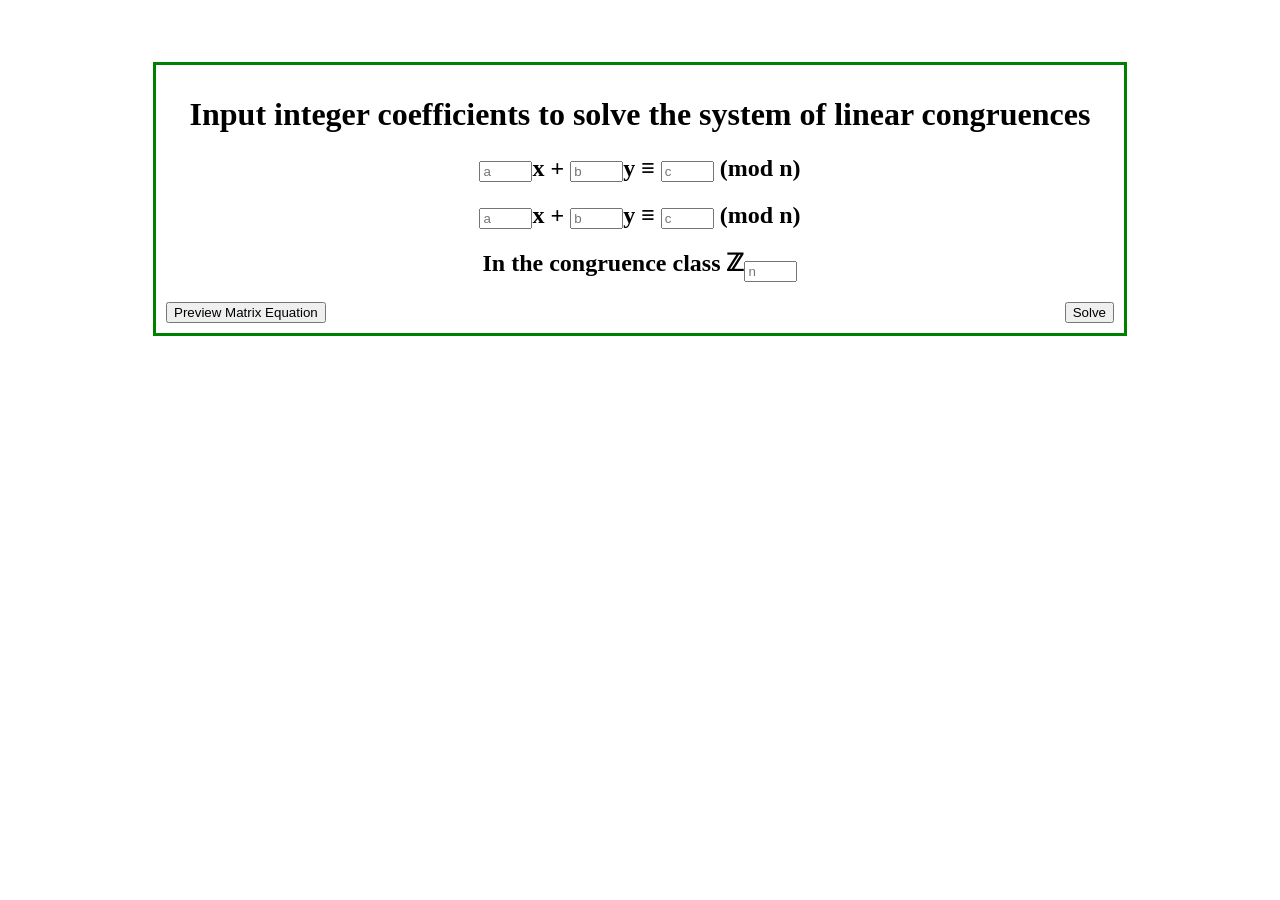
<file: syscong/index.html>
<!DOCTYPE html>
<html lang="en">
    <head>
        <meta charset="UTF-8">
        <title>System of Linear Congruences</title>
    </head>
    <body>
        <br><br><br><div class="center">
            <h1>Input integer coefficients to solve the system of linear congruences</h1>
            <h2><input placeholder="a" type="number" id="a1">x + <input placeholder="b" type="number" id="b1">y ≡ <input placeholder="c" type="number" id="c1"> (mod n)</h2>
            <h2><input placeholder="a" type="number" id="a2">x + <input placeholder="b" type="number" id="b2">y ≡ <input placeholder="c" type="number" id="c2"> (mod n)</h2>
            <h2>In the congruence class ℤ<sub><input placeholder="n" type="number" id="n" min="1"></sub></h2>
            <button id="preview">Preview Matrix Equation</button><button id="solve" style="float: right">Solve</button>
            <div class="hidden" id="matx">
                <h2>
                    <table>
                    <tr>
                        <td class="inner-mat" id="t_a1">⌈a1</td>
                        <td id="t_b1">b1⌉</td>
                        <td id="t_x">⌈x⌉</td>
                        <td class="inner-mat" >_ </td>
                        <td id="t_c1">⌈c1⌉</td>
                    </tr>
                    <tr>
                        <td class="inner-mat" id="t_a2">⌊a2</td>
                        <td id="t_b2">b2⌋</td>
                        <td id="t_y">⌊y⌋</td>
                        <td class="inner-mat" >̅</td>
                        <td id="t_c2">⌊c2⌋</td>
                    </tr>
                </table>
                </h2>
            </div>
            <div id="result" class="hidden">
                <h1>Results in ℤ<sub id="sub_n"></sub></h1>
                <h2>
                    <table>
                        <tr>
                            <th>A = </th>
                            <td>
                                <table>
                                    <tr>
                                        <td class="inner-mat" id="t2_a1">⌈a1</td>
                                        <td id="t2_b1">b1⌉</td>
                                    </tr>
                                    <tr>
                                        <td class="inner-mat" id="t2_a2">⌊a2</td>
                                        <td id="t2_b2">b2⌋</td>
                                    </tr>
                                </table>
                            </td>
                        </tr>
                        <tr>
                            <th>det(A) = </th>
                            <td id="det">c</td>
                        </tr>
                        <tr>
                            <th>det(A)<sup>-1</sup> = </th>
                            <td id="det_i">c</td>
                        </tr>
                        <tr>
                            <th>A<sup>-1</sup> = </th>
                            <td><table>
                                <tr>
                                    <td class="inner-mat" id="t3_a1">⌈a1</td>
                                    <td id="t3_b1">b1⌉</td>
                                </tr>
                                <tr>
                                    <td class="inner-mat" id="t3_a2">⌊a2</td>
                                    <td id="t3_b2">b2⌋</td>
                                </tr>
                            </table></td>
                        </tr>
                        <tr>
                            <th>Solution = </th>
                            <td><table>
                                <tr>
                                    <td class="inner-mat" id="t4_s1">⌈s1⌉</td>
                                </tr>
                                <tr>
                                    <td class="inner-mat" id="t4_s2">⌊s2⌋</td>
                                </tr>
                            </table></td>
                        </tr>
                    </table>
                </h2>
            </div>
        </div><br><br><br>
    </body>
</html>
<style>
    input {
        width: 45px;
    }
    h1, h2 {
        text-align: center;
    }
    .hidden {
        display: none;
        margin: auto;
    }
    table th, table td{
        text-align: center;
    }
    .inner-mat {
        padding: 0 15px;
    }
    .center {
        margin: auto;
        width: 75%;
        border: 3px solid green;
        padding: 10px;
    }
</style>
<script>
    var $ = function(id) { return document.getElementById(id); };

    window.onload = function() {
        $("preview").onclick = preview;
        $("solve").onclick = solve;

        function preview() {
            var a1 = document.getElementById("a1").value;
            var b1 = document.getElementById("b1").value;
            var c1 = document.getElementById("c1").value;
            var a2 = document.getElementById("a2").value;
            var b2 = document.getElementById("b2").value;
            var c2 = document.getElementById("c2").value;
            var n = document.getElementById("n").value;

            document.getElementById("matx").style.display = "block";
            document.getElementById("t_a1").innerHTML = "⌈" + a1 + " (mod " + n + ")";
            document.getElementById("t_b1").innerHTML = b1 + " (mod " + n + ")⌉" ;
            document.getElementById("t_c1").innerHTML = "⌈" + c1 + " (mod " + n + ")⌉" ;
            document.getElementById("t_a2").innerHTML = "⌊" + a2 + " (mod " + n + ")";
            document.getElementById("t_b2").innerHTML = b2 + " (mod " + n + ")⌋" ;
            document.getElementById("t_c2").innerHTML = "⌊" + c2 + " (mod " + n + ")⌋" ;
        }

        function solve() {
            var mod = function (x, y) {
                var r = x % y;
                return Math.floor(r >= 0 ? r : r + y);
            };

            var a1 = document.getElementById("a1").value;
            var b1 = document.getElementById("b1").value;
            var c1 = document.getElementById("c1").value;
            var a2 = document.getElementById("a2").value;
            var b2 = document.getElementById("b2").value;
            var c2 = document.getElementById("c2").value;
            var n = parseInt(document.getElementById("n").value);

            var det = mod(((a1 * b2) - (b1 * a2)), n);
            var det_i = 0;
            var swap = [b2,-1 * b1, -1 * a2, a1];
            var rem = [0,0,0,0]
            var inv = [0,0,0,0];
            var res = [0,0];

            // find coefficients in Zn
            for (i=0;i<inv.length;i++)
            {
                rem[i] = mod(swap[i],n);
            }
            // find inverse of determinant in Zn
            for (i=1; i<n; i++)
            {
                if ((det * i) % n === 1) {det_i = i;}
            }
            // if the determinant is nonzero i.e., an invertible matrix
            if (det_i !== 0)
            {
                // find inverse matrix
                for (i=0;i<inv.length;i++)
                {
                    inv[i] = mod((det_i * rem[i]),n);
                }
                // dot product
                res = [mod(((inv[0] * c1) + (inv[1] * c2)), n), mod(((inv[2] * c1) + (inv[3] * c2)), n)];

                // update DOM
                document.getElementById("sub_n").innerHTML = n;
                document.getElementById("t2_a1").innerHTML = "⌈" + a1;
                document.getElementById("t2_b1").innerHTML = b1 + "⌉";
                document.getElementById("t2_a2").innerHTML = "⌊" + a2;
                document.getElementById("t2_b2").innerHTML = b2 + "⌋";
                document.getElementById("det").innerHTML = det.toString();
                document.getElementById("det_i").innerHTML = det_i;
                document.getElementById("t3_a1").innerHTML = "⌈" + inv[0].toString();
                document.getElementById("t3_b1").innerHTML = inv[1].toString() + "⌉";
                document.getElementById("t3_b1").style.display = "block";
                document.getElementById("t3_a2").innerHTML = "⌊" + inv[2].toString();
                document.getElementById("t3_a2").style.display = "block";
                document.getElementById("t3_b2").innerHTML = inv[3].toString() + "⌋";
                document.getElementById("t3_b2").style.visibility = "visible";
                document.getElementById("t4_s1").innerHTML = "⌈" + res[0] + "⌉";
                document.getElementById("t4_s2").innerHTML = "⌊" + res[1] + "⌋";
                document.getElementById("t4_s2").style.display = "block";
                document.getElementById("result").style.display = "block";
            }
            else
            {
                // update DOM
                document.getElementById("sub_n").innerHTML = n;
                document.getElementById("t2_a1").innerHTML = "⌈" + a1;
                document.getElementById("t2_b1").innerHTML = b1 + "⌉";
                document.getElementById("t2_a2").innerHTML = "⌊" + a2;
                document.getElementById("t2_b2").innerHTML = b2 + "⌋";
                document.getElementById("det").innerHTML = det.toString();
                document.getElementById("det_i").innerHTML = det_i;
                document.getElementById("t3_a1").innerHTML = "undefined";
                document.getElementById("t3_b1").style.display = "none";
                document.getElementById("t3_a2").style.display = "none";
                document.getElementById("t3_b2").style.visibility = "hidden";
                document.getElementById("t4_s1").innerHTML = "N/A";
                document.getElementById("t4_s2").style.display = "none";
                document.getElementById("result").style.display = "block";
            }
        }
    }
</script>
</file>
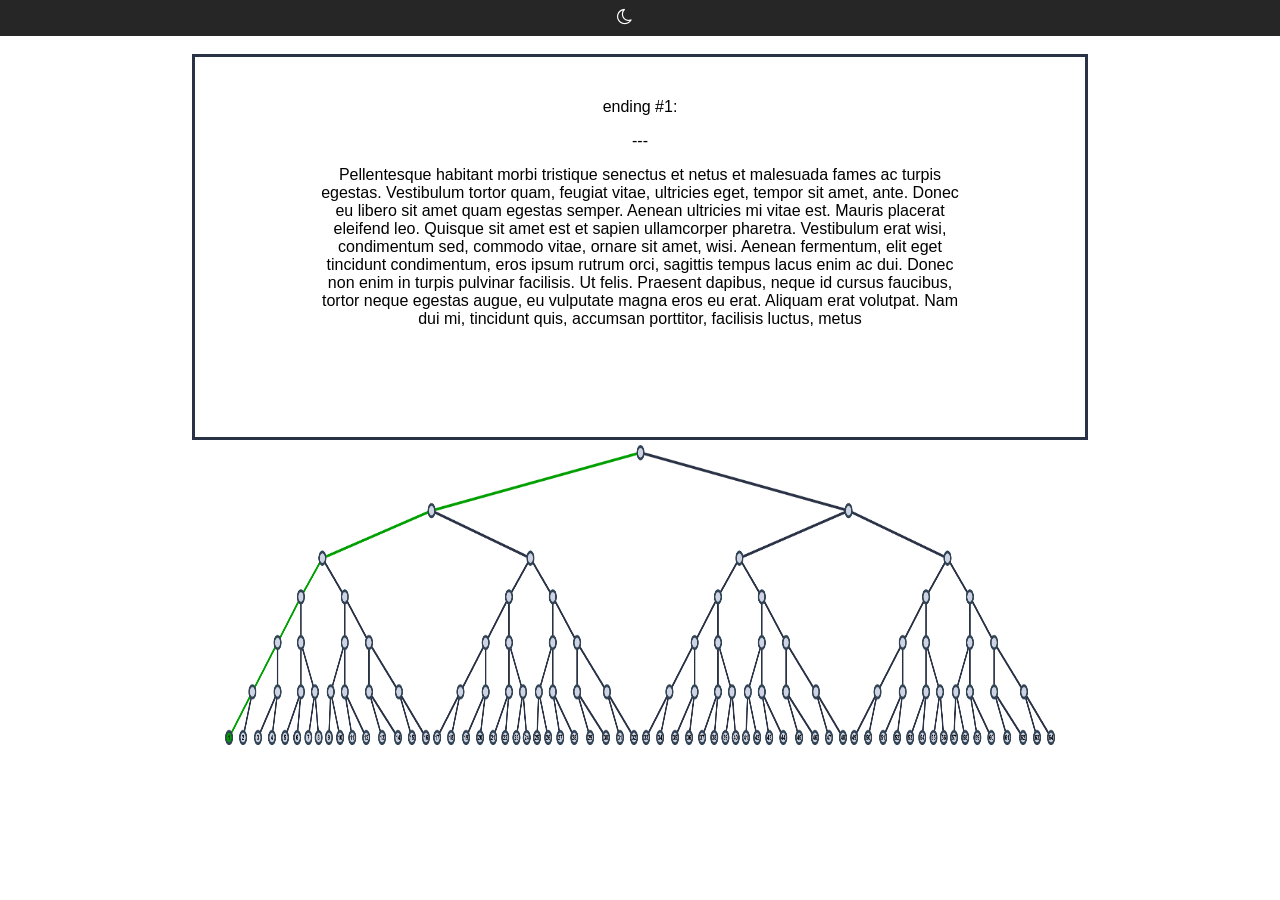
<file: brancher/endings/1.html>
<!DOCTYPE html>
<html lang="en">
<head>
    <meta charset="UTF-8">
    <title>ending #1</title>
    <meta name="viewport" content="width=device-width, initial-scale=0.01">
    <link rel="stylesheet" href="../main.css">
    <script src="pop.js"></script>
    <script src="https://code.jquery.com/jquery-3.1.1.min.js"></script>
    <!--Night Mode Plugin-->
    <link href="https://stackpath.bootstrapcdn.com/font-awesome/4.7.0/css/font-awesome.min.css" rel="stylesheet"/>
    <link rel="stylesheet" href="../jquery-night-mode-master/css/night-mode.css"/>
    <script src="../jquery-night-mode-master/js/jquery.night.mode.js"></script>
</head>
<body>
<!-- navigation -->
<div id="navbar">
    <a>&nbsp;</a>
</div><br>
<div id="frame" class="frame">
    <p id="story">ending #1: </p>
    <p id="decoration">---</p>
    <p id="prompt">Pellentesque habitant morbi tristique senectus et netus et malesuada fames ac turpis egestas. Vestibulum tortor quam, feugiat vitae, ultricies eget, tempor sit amet, ante. Donec eu libero sit amet quam egestas semper. Aenean ultricies mi vitae est. Mauris placerat eleifend leo. Quisque sit amet est et sapien ullamcorper pharetra. Vestibulum erat wisi, condimentum sed, commodo vitae, ornare sit amet, wisi. Aenean fermentum, elit eget tincidunt condimentum, eros ipsum rutrum orci, sagittis tempus lacus enim ac dui. Donec non enim in turpis pulvinar facilisis. Ut felis. Praesent dapibus, neque id cursus faucibus, tortor neque egestas augue, eu vulputate magna eros eu erat. Aliquam erat volutpat. Nam dui mi, tincidunt quis, accumsan porttitor, facilisis luctus, metus</p><br>
</div>
<img id="path" class="path-2" src="../images/paths/l6.png" alt="Traversal Tree">
</body>
</html>
</file>
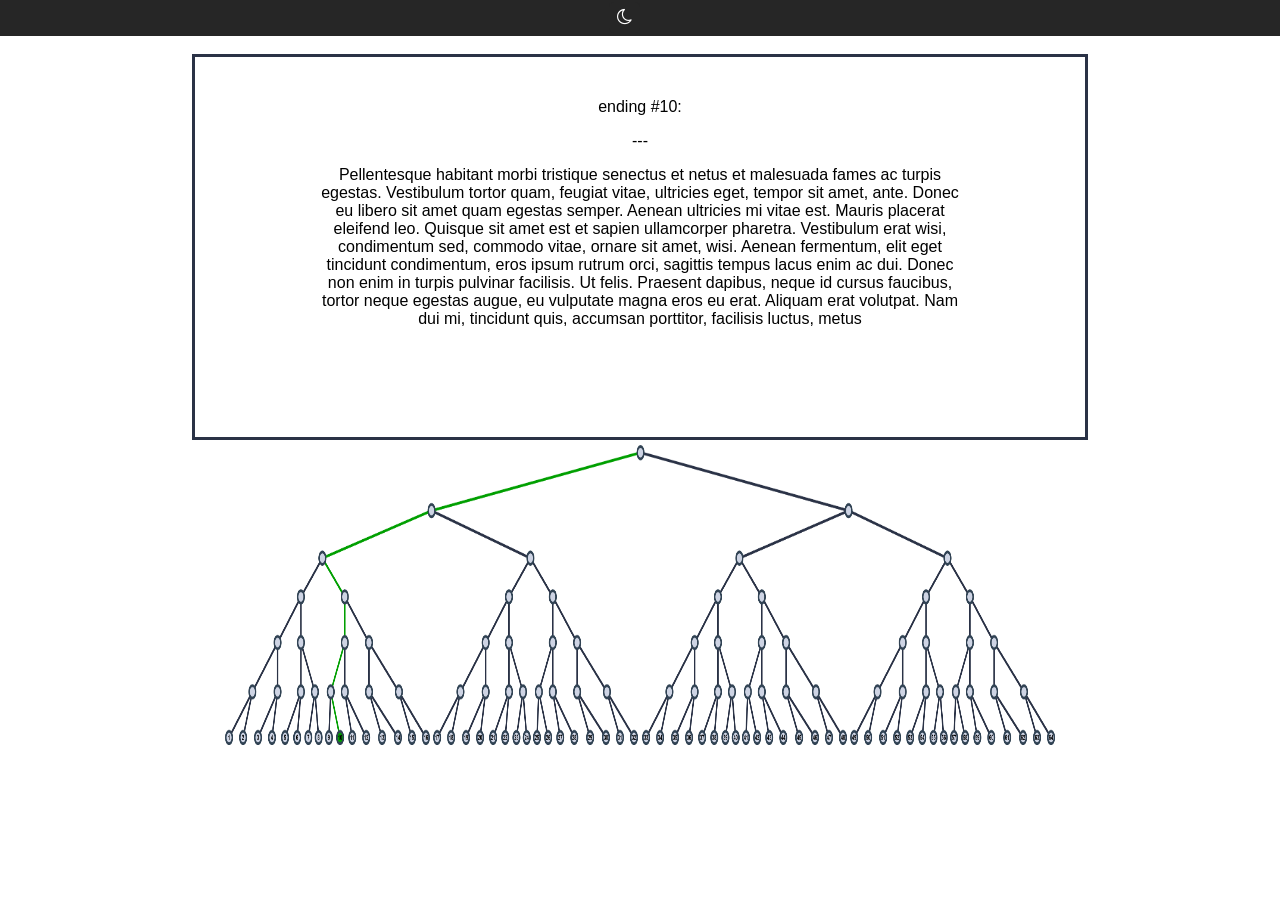
<file: brancher/endings/10.html>
<!DOCTYPE html>
<html lang="en">
<head>
    <meta charset="UTF-8">
    <title>ending #10</title>
    <meta name="viewport" content="width=device-width, initial-scale=0.01">
    <link rel="stylesheet" href="../main.css">
    <script src="pop.js"></script>
    <script src="https://code.jquery.com/jquery-3.1.1.min.js"></script>
    <!--Night Mode Plugin-->
    <link href="https://stackpath.bootstrapcdn.com/font-awesome/4.7.0/css/font-awesome.min.css" rel="stylesheet"/>
    <link rel="stylesheet" href="../jquery-night-mode-master/css/night-mode.css"/>
    <script src="../jquery-night-mode-master/js/jquery.night.mode.js"></script>
</head>
<body>
<!-- navigation -->
<div id="navbar">
    <a>&nbsp;</a>
</div><br>
<div id="frame" class="frame">
    <p id="story">ending #10: </p>
    <p id="decoration">---</p>
    <p id="prompt">Pellentesque habitant morbi tristique senectus et netus et malesuada fames ac turpis egestas. Vestibulum tortor quam, feugiat vitae, ultricies eget, tempor sit amet, ante. Donec eu libero sit amet quam egestas semper. Aenean ultricies mi vitae est. Mauris placerat eleifend leo. Quisque sit amet est et sapien ullamcorper pharetra. Vestibulum erat wisi, condimentum sed, commodo vitae, ornare sit amet, wisi. Aenean fermentum, elit eget tincidunt condimentum, eros ipsum rutrum orci, sagittis tempus lacus enim ac dui. Donec non enim in turpis pulvinar facilisis. Ut felis. Praesent dapibus, neque id cursus faucibus, tortor neque egestas augue, eu vulputate magna eros eu erat. Aliquam erat volutpat. Nam dui mi, tincidunt quis, accumsan porttitor, facilisis luctus, metus</p><br>
</div>
<img id="path" class="path-2" src="../images/paths/l22.png" alt="Traversal Tree">
</body>
</html>
</file>
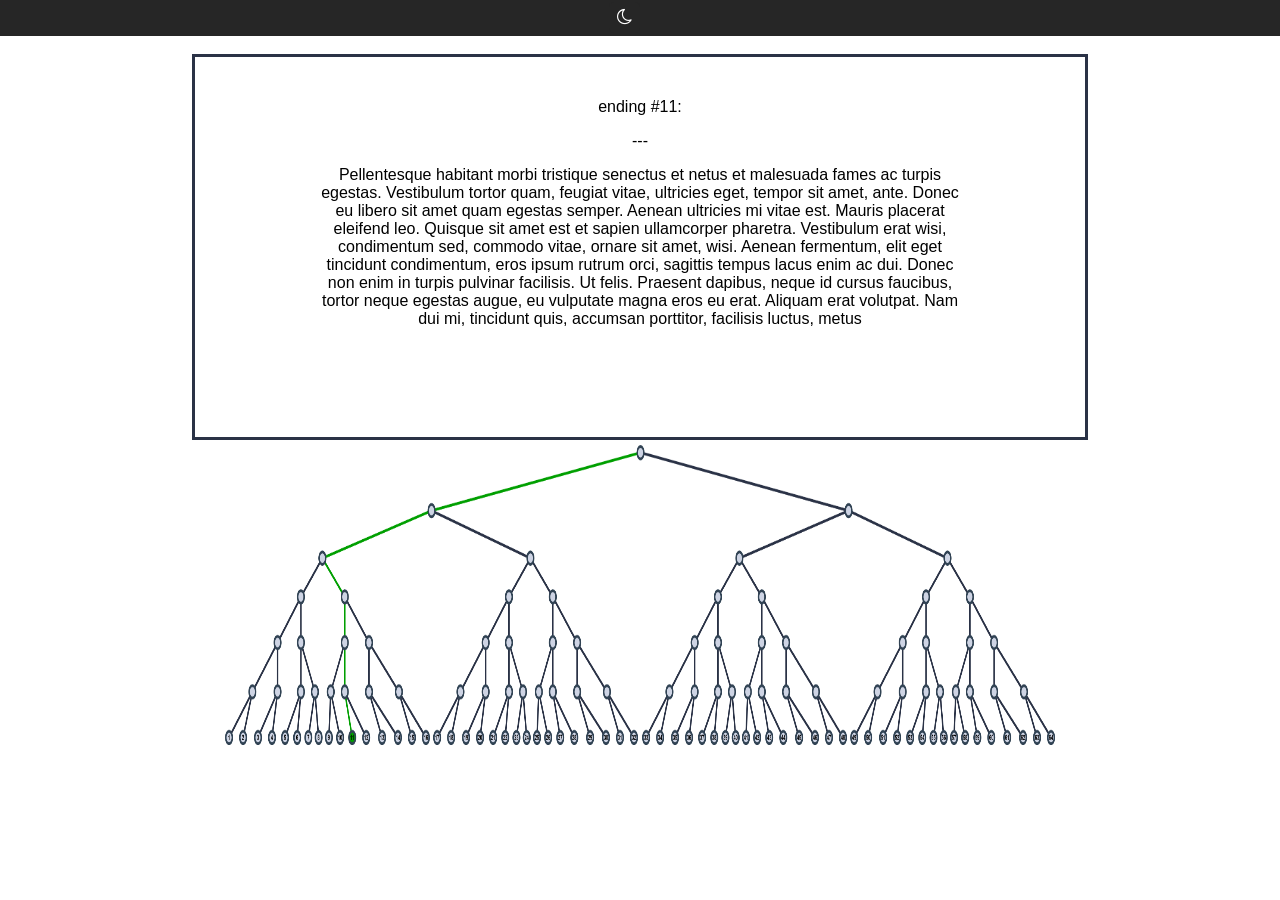
<file: brancher/endings/11.html>
<!DOCTYPE html>
<html lang="en">
<head>
    <meta charset="UTF-8">
    <title>ending #11</title>
    <meta name="viewport" content="width=device-width, initial-scale=0.01">
    <link rel="stylesheet" href="../main.css">
    <script src="pop.js"></script>
    <script src="https://code.jquery.com/jquery-3.1.1.min.js"></script>
    <!--Night Mode Plugin-->
    <link href="https://stackpath.bootstrapcdn.com/font-awesome/4.7.0/css/font-awesome.min.css" rel="stylesheet"/>
    <link rel="stylesheet" href="../jquery-night-mode-master/css/night-mode.css"/>
    <script src="../jquery-night-mode-master/js/jquery.night.mode.js"></script>
</head>
<body>
<!-- navigation -->
<div id="navbar">
    <a>&nbsp;</a>
</div><br>
<div id="frame" class="frame">
    <p id="story">ending #11: </p>
    <p id="decoration">---</p>
    <p id="prompt">Pellentesque habitant morbi tristique senectus et netus et malesuada fames ac turpis egestas. Vestibulum tortor quam, feugiat vitae, ultricies eget, tempor sit amet, ante. Donec eu libero sit amet quam egestas semper. Aenean ultricies mi vitae est. Mauris placerat eleifend leo. Quisque sit amet est et sapien ullamcorper pharetra. Vestibulum erat wisi, condimentum sed, commodo vitae, ornare sit amet, wisi. Aenean fermentum, elit eget tincidunt condimentum, eros ipsum rutrum orci, sagittis tempus lacus enim ac dui. Donec non enim in turpis pulvinar facilisis. Ut felis. Praesent dapibus, neque id cursus faucibus, tortor neque egestas augue, eu vulputate magna eros eu erat. Aliquam erat volutpat. Nam dui mi, tincidunt quis, accumsan porttitor, facilisis luctus, metus</p><br>
</div>
<img id="path" class="path-2" src="../images/paths/l24.png" alt="Traversal Tree">
</body>
</html>
</file>
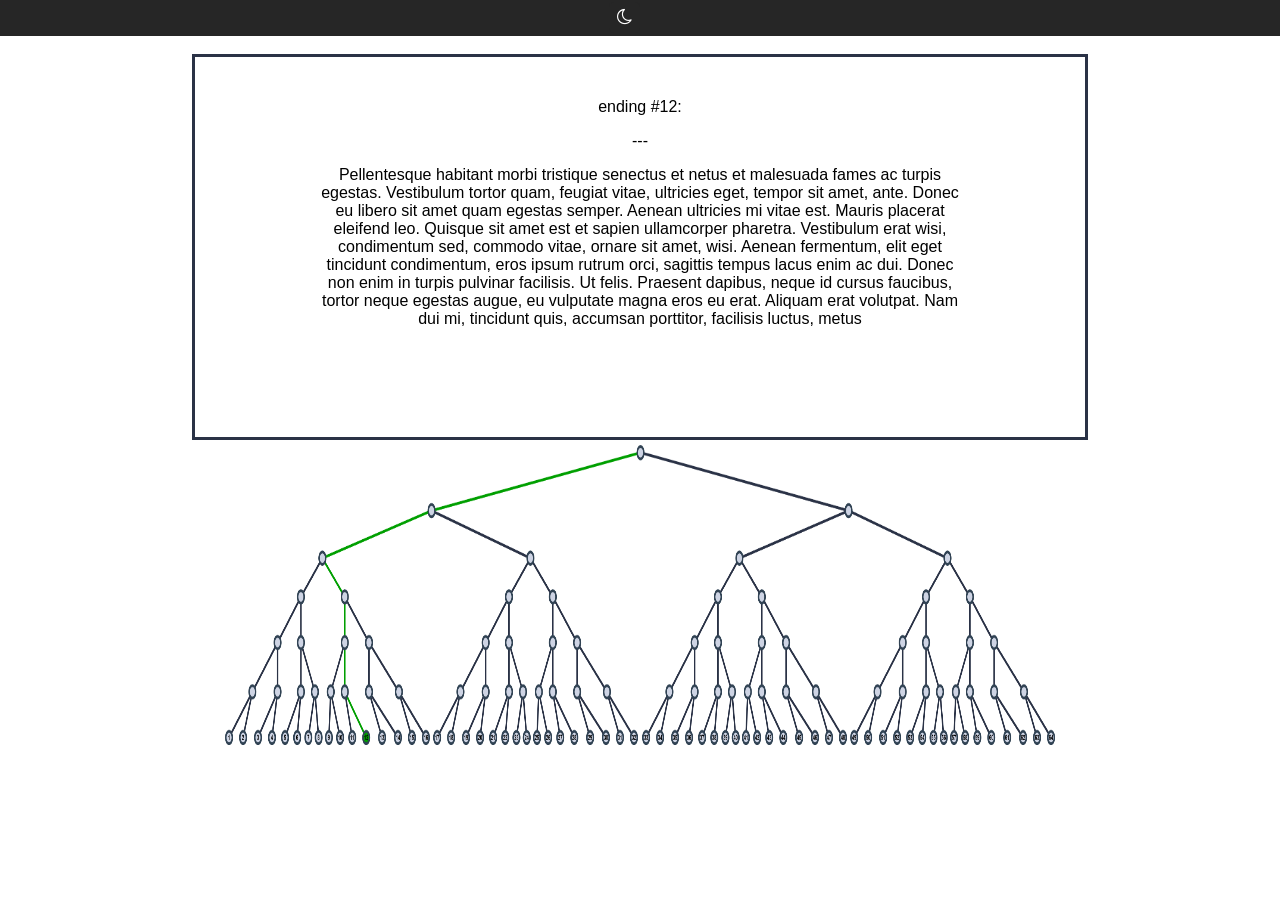
<file: brancher/endings/12.html>
<!DOCTYPE html>
<html lang="en">
<head>
    <meta charset="UTF-8">
    <title>ending #12</title>
    <meta name="viewport" content="width=device-width, initial-scale=0.01">
    <link rel="stylesheet" href="../main.css">
    <script src="pop.js"></script>
    <script src="https://code.jquery.com/jquery-3.1.1.min.js"></script>
    <!--Night Mode Plugin-->
    <link href="https://stackpath.bootstrapcdn.com/font-awesome/4.7.0/css/font-awesome.min.css" rel="stylesheet"/>
    <link rel="stylesheet" href="../jquery-night-mode-master/css/night-mode.css"/>
    <script src="../jquery-night-mode-master/js/jquery.night.mode.js"></script>
</head>
<body>
<!-- navigation -->
<div id="navbar">
    <a>&nbsp;</a>
</div><br>
<div id="frame" class="frame">
    <p id="story">ending #12: </p>
    <p id="decoration">---</p>
    <p id="prompt">Pellentesque habitant morbi tristique senectus et netus et malesuada fames ac turpis egestas. Vestibulum tortor quam, feugiat vitae, ultricies eget, tempor sit amet, ante. Donec eu libero sit amet quam egestas semper. Aenean ultricies mi vitae est. Mauris placerat eleifend leo. Quisque sit amet est et sapien ullamcorper pharetra. Vestibulum erat wisi, condimentum sed, commodo vitae, ornare sit amet, wisi. Aenean fermentum, elit eget tincidunt condimentum, eros ipsum rutrum orci, sagittis tempus lacus enim ac dui. Donec non enim in turpis pulvinar facilisis. Ut felis. Praesent dapibus, neque id cursus faucibus, tortor neque egestas augue, eu vulputate magna eros eu erat. Aliquam erat volutpat. Nam dui mi, tincidunt quis, accumsan porttitor, facilisis luctus, metus</p><br>
</div>
<img id="path" class="path-2" src="../images/paths/l25.png" alt="Traversal Tree">
</body>
</html>
</file>
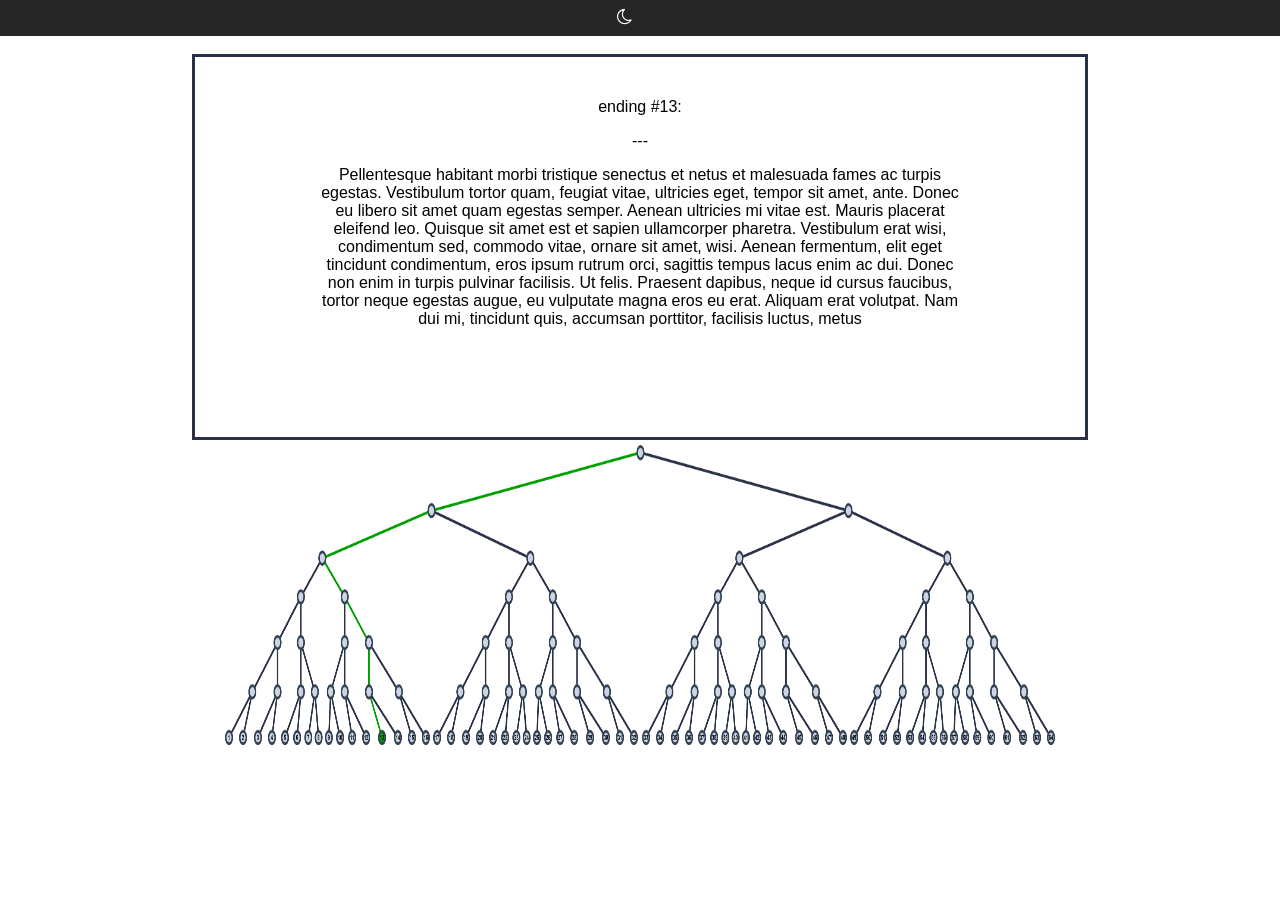
<file: brancher/endings/13.html>
<!DOCTYPE html>
<html lang="en">
<head>
    <meta charset="UTF-8">
    <title>ending #13</title>
    <meta name="viewport" content="width=device-width, initial-scale=0.01">
    <link rel="stylesheet" href="../main.css">
    <script src="pop.js"></script>
    <script src="https://code.jquery.com/jquery-3.1.1.min.js"></script>
    <!--Night Mode Plugin-->
    <link href="https://stackpath.bootstrapcdn.com/font-awesome/4.7.0/css/font-awesome.min.css" rel="stylesheet"/>
    <link rel="stylesheet" href="../jquery-night-mode-master/css/night-mode.css"/>
    <script src="../jquery-night-mode-master/js/jquery.night.mode.js"></script>
</head>
<body>
<!-- navigation -->
<div id="navbar">
    <a>&nbsp;</a>
</div><br>
<div id="frame" class="frame">
    <p id="story">ending #13: </p>
    <p id="decoration">---</p>
    <p id="prompt">Pellentesque habitant morbi tristique senectus et netus et malesuada fames ac turpis egestas. Vestibulum tortor quam, feugiat vitae, ultricies eget, tempor sit amet, ante. Donec eu libero sit amet quam egestas semper. Aenean ultricies mi vitae est. Mauris placerat eleifend leo. Quisque sit amet est et sapien ullamcorper pharetra. Vestibulum erat wisi, condimentum sed, commodo vitae, ornare sit amet, wisi. Aenean fermentum, elit eget tincidunt condimentum, eros ipsum rutrum orci, sagittis tempus lacus enim ac dui. Donec non enim in turpis pulvinar facilisis. Ut felis. Praesent dapibus, neque id cursus faucibus, tortor neque egestas augue, eu vulputate magna eros eu erat. Aliquam erat volutpat. Nam dui mi, tincidunt quis, accumsan porttitor, facilisis luctus, metus</p><br>
</div>
<img id="path" class="path-2" src="../images/paths/l28.png" alt="Traversal Tree">
</body>
</html>
</file>
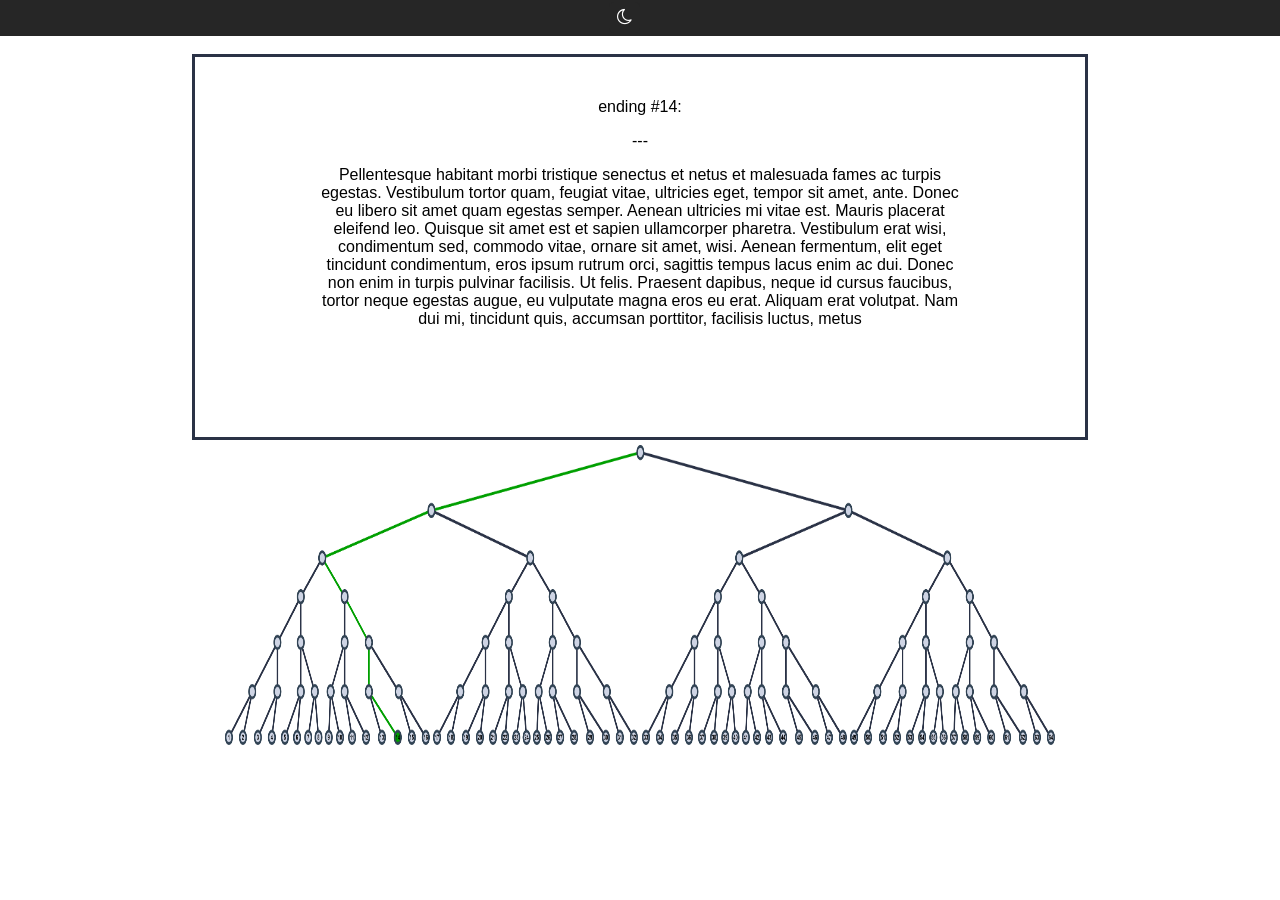
<file: brancher/endings/14.html>
<!DOCTYPE html>
<html lang="en">
<head>
    <meta charset="UTF-8">
    <title>ending #14</title>
    <meta name="viewport" content="width=device-width, initial-scale=0.01">
    <link rel="stylesheet" href="../main.css">
    <script src="pop.js"></script>
    <script src="https://code.jquery.com/jquery-3.1.1.min.js"></script>
    <!--Night Mode Plugin-->
    <link href="https://stackpath.bootstrapcdn.com/font-awesome/4.7.0/css/font-awesome.min.css" rel="stylesheet"/>
    <link rel="stylesheet" href="../jquery-night-mode-master/css/night-mode.css"/>
    <script src="../jquery-night-mode-master/js/jquery.night.mode.js"></script>
</head>
<body>
<!-- navigation -->
<div id="navbar">
    <a>&nbsp;</a>
</div><br>
<div id="frame" class="frame">
    <p id="story">ending #14: </p>
    <p id="decoration">---</p>
    <p id="prompt">Pellentesque habitant morbi tristique senectus et netus et malesuada fames ac turpis egestas. Vestibulum tortor quam, feugiat vitae, ultricies eget, tempor sit amet, ante. Donec eu libero sit amet quam egestas semper. Aenean ultricies mi vitae est. Mauris placerat eleifend leo. Quisque sit amet est et sapien ullamcorper pharetra. Vestibulum erat wisi, condimentum sed, commodo vitae, ornare sit amet, wisi. Aenean fermentum, elit eget tincidunt condimentum, eros ipsum rutrum orci, sagittis tempus lacus enim ac dui. Donec non enim in turpis pulvinar facilisis. Ut felis. Praesent dapibus, neque id cursus faucibus, tortor neque egestas augue, eu vulputate magna eros eu erat. Aliquam erat volutpat. Nam dui mi, tincidunt quis, accumsan porttitor, facilisis luctus, metus</p><br>
</div>
<img id="path" class="path-2" src="../images/paths/l29.png" alt="Traversal Tree">
</body>
</html>
</file>
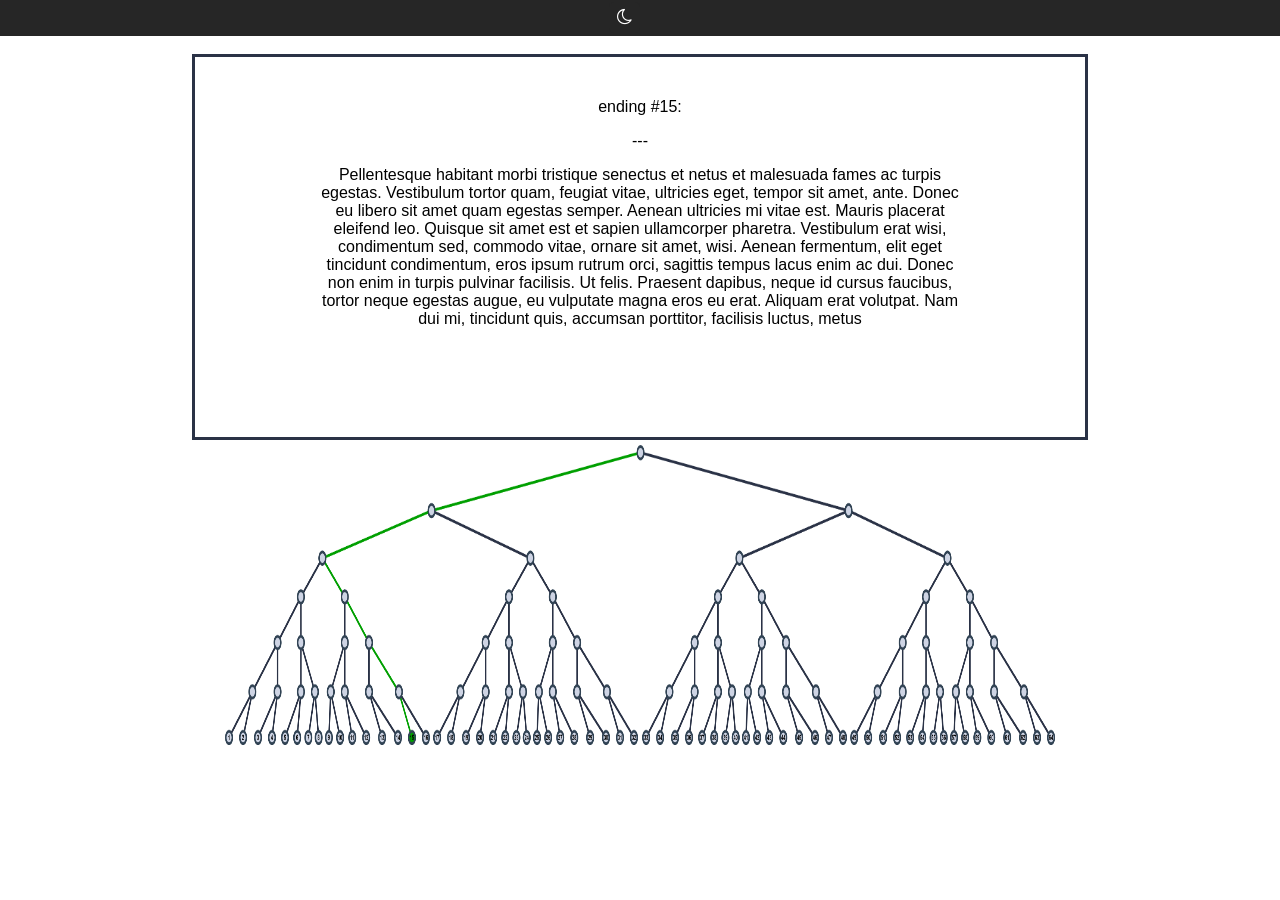
<file: brancher/endings/15.html>
<!DOCTYPE html>
<html lang="en">
<head>
    <meta charset="UTF-8">
    <title>ending #15</title>
    <meta name="viewport" content="width=device-width, initial-scale=0.01">
    <link rel="stylesheet" href="../main.css">
    <script src="pop.js"></script>
    <script src="https://code.jquery.com/jquery-3.1.1.min.js"></script>
    <!--Night Mode Plugin-->
    <link href="https://stackpath.bootstrapcdn.com/font-awesome/4.7.0/css/font-awesome.min.css" rel="stylesheet"/>
    <link rel="stylesheet" href="../jquery-night-mode-master/css/night-mode.css"/>
    <script src="../jquery-night-mode-master/js/jquery.night.mode.js"></script>
</head>
<body>
<!-- navigation -->
<div id="navbar">
    <a>&nbsp;</a>
</div><br>
<div id="frame" class="frame">
    <p id="story">ending #15: </p>
    <p id="decoration">---</p>
    <p id="prompt">Pellentesque habitant morbi tristique senectus et netus et malesuada fames ac turpis egestas. Vestibulum tortor quam, feugiat vitae, ultricies eget, tempor sit amet, ante. Donec eu libero sit amet quam egestas semper. Aenean ultricies mi vitae est. Mauris placerat eleifend leo. Quisque sit amet est et sapien ullamcorper pharetra. Vestibulum erat wisi, condimentum sed, commodo vitae, ornare sit amet, wisi. Aenean fermentum, elit eget tincidunt condimentum, eros ipsum rutrum orci, sagittis tempus lacus enim ac dui. Donec non enim in turpis pulvinar facilisis. Ut felis. Praesent dapibus, neque id cursus faucibus, tortor neque egestas augue, eu vulputate magna eros eu erat. Aliquam erat volutpat. Nam dui mi, tincidunt quis, accumsan porttitor, facilisis luctus, metus</p><br>
</div>
<img id="path" class="path-2" src="../images/paths/l31.png" alt="Traversal Tree">
</body>
</html>
</file>
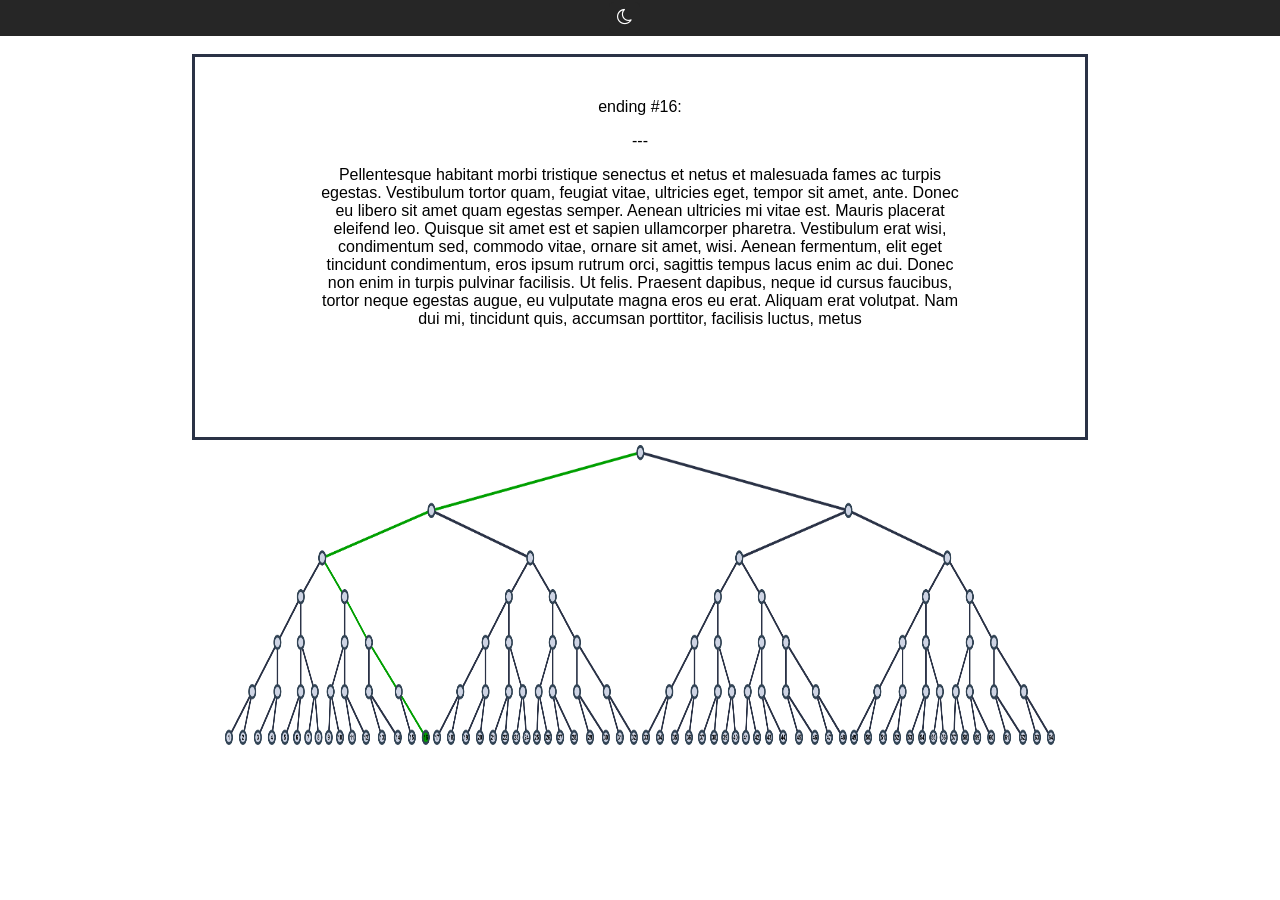
<file: brancher/endings/16.html>
<!DOCTYPE html>
<html lang="en">
<head>
    <meta charset="UTF-8">
    <title>ending #16</title>
    <meta name="viewport" content="width=device-width, initial-scale=0.01">
    <link rel="stylesheet" href="../main.css">
    <script src="pop.js"></script>
    <script src="https://code.jquery.com/jquery-3.1.1.min.js"></script>
    <!--Night Mode Plugin-->
    <link href="https://stackpath.bootstrapcdn.com/font-awesome/4.7.0/css/font-awesome.min.css" rel="stylesheet"/>
    <link rel="stylesheet" href="../jquery-night-mode-master/css/night-mode.css"/>
    <script src="../jquery-night-mode-master/js/jquery.night.mode.js"></script>
</head>
<body>
<!-- navigation -->
<div id="navbar">
    <a>&nbsp;</a>
</div><br>
<div id="frame" class="frame">
    <p id="story">ending #16: </p>
    <p id="decoration">---</p>
    <p id="prompt">Pellentesque habitant morbi tristique senectus et netus et malesuada fames ac turpis egestas. Vestibulum tortor quam, feugiat vitae, ultricies eget, tempor sit amet, ante. Donec eu libero sit amet quam egestas semper. Aenean ultricies mi vitae est. Mauris placerat eleifend leo. Quisque sit amet est et sapien ullamcorper pharetra. Vestibulum erat wisi, condimentum sed, commodo vitae, ornare sit amet, wisi. Aenean fermentum, elit eget tincidunt condimentum, eros ipsum rutrum orci, sagittis tempus lacus enim ac dui. Donec non enim in turpis pulvinar facilisis. Ut felis. Praesent dapibus, neque id cursus faucibus, tortor neque egestas augue, eu vulputate magna eros eu erat. Aliquam erat volutpat. Nam dui mi, tincidunt quis, accumsan porttitor, facilisis luctus, metus</p><br>
</div>
<img id="path" class="path-2" src="../images/paths/l32.png" alt="Traversal Tree">
</body>
</html>
</file>
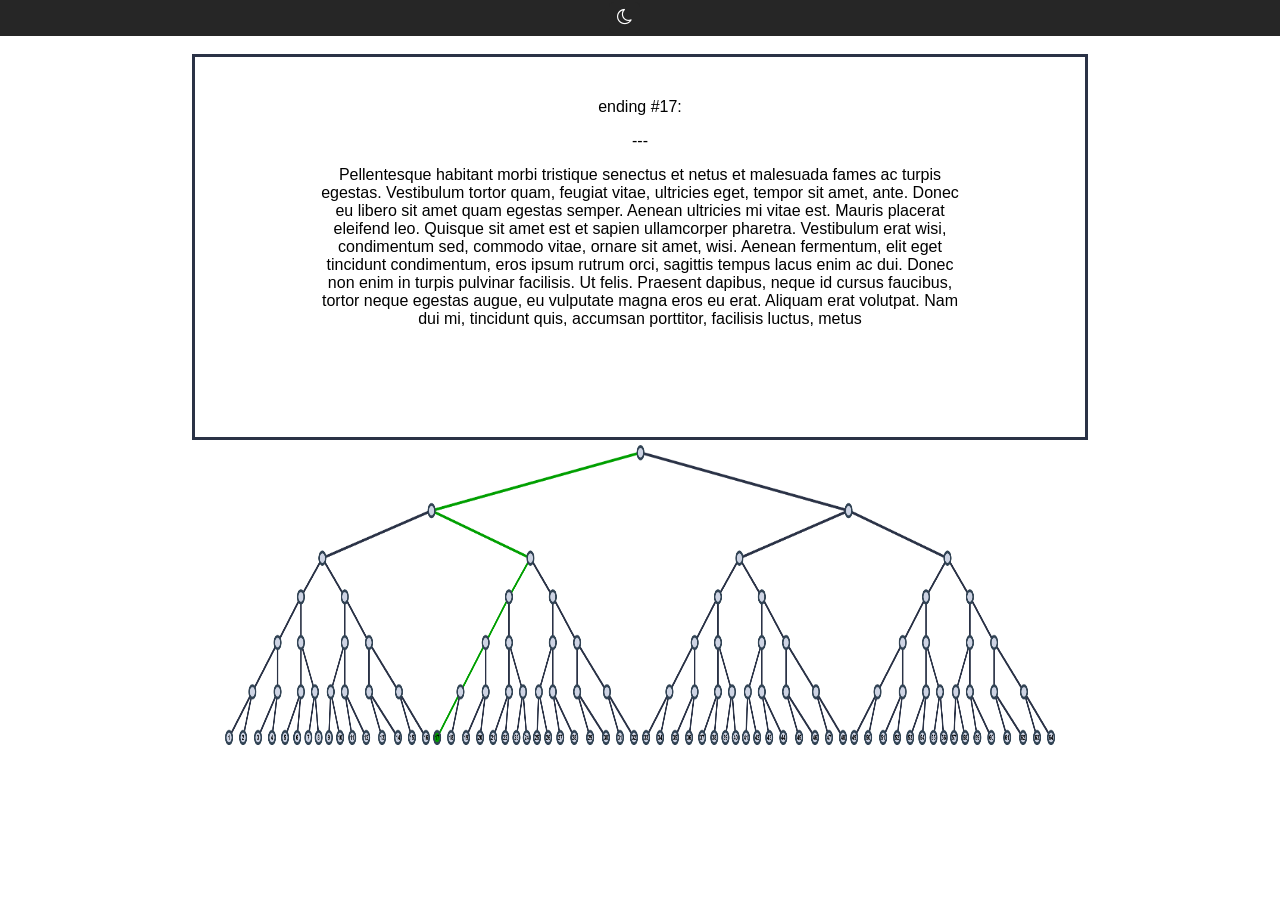
<file: brancher/endings/17.html>
<!DOCTYPE html>
<html lang="en">
<head>
    <meta charset="UTF-8">
    <title>ending #17</title>
    <meta name="viewport" content="width=device-width, initial-scale=0.01">
    <link rel="stylesheet" href="../main.css">
    <script src="pop.js"></script>
    <script src="https://code.jquery.com/jquery-3.1.1.min.js"></script>
    <!--Night Mode Plugin-->
    <link href="https://stackpath.bootstrapcdn.com/font-awesome/4.7.0/css/font-awesome.min.css" rel="stylesheet"/>
    <link rel="stylesheet" href="../jquery-night-mode-master/css/night-mode.css"/>
    <script src="../jquery-night-mode-master/js/jquery.night.mode.js"></script>
</head>
<body>
<!-- navigation -->
<div id="navbar">
    <a>&nbsp;</a>
</div><br>
<div id="frame" class="frame">
    <p id="story">ending #17: </p>
    <p id="decoration">---</p>
    <p id="prompt">Pellentesque habitant morbi tristique senectus et netus et malesuada fames ac turpis egestas. Vestibulum tortor quam, feugiat vitae, ultricies eget, tempor sit amet, ante. Donec eu libero sit amet quam egestas semper. Aenean ultricies mi vitae est. Mauris placerat eleifend leo. Quisque sit amet est et sapien ullamcorper pharetra. Vestibulum erat wisi, condimentum sed, commodo vitae, ornare sit amet, wisi. Aenean fermentum, elit eget tincidunt condimentum, eros ipsum rutrum orci, sagittis tempus lacus enim ac dui. Donec non enim in turpis pulvinar facilisis. Ut felis. Praesent dapibus, neque id cursus faucibus, tortor neque egestas augue, eu vulputate magna eros eu erat. Aliquam erat volutpat. Nam dui mi, tincidunt quis, accumsan porttitor, facilisis luctus, metus</p><br>
</div>
<img id="path" class="path-2" src="../images/paths/l37.png" alt="Traversal Tree">
</body>
</html>
</file>
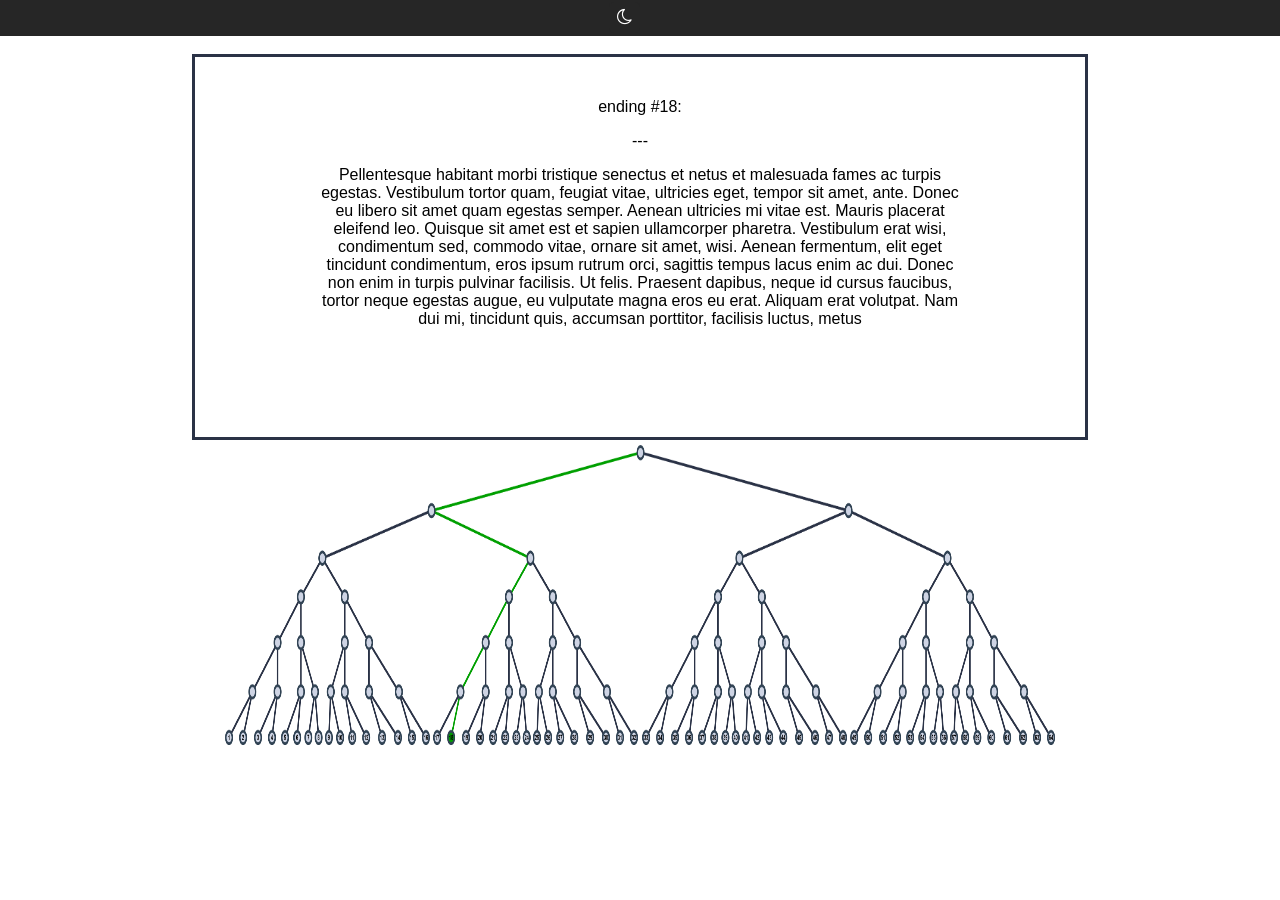
<file: brancher/endings/18.html>
<!DOCTYPE html>
<html lang="en">
<head>
    <meta charset="UTF-8">
    <title>ending #18</title>
    <meta name="viewport" content="width=device-width, initial-scale=0.01">
    <link rel="stylesheet" href="../main.css">
    <script src="pop.js"></script>
    <script src="https://code.jquery.com/jquery-3.1.1.min.js"></script>
    <!--Night Mode Plugin-->
    <link href="https://stackpath.bootstrapcdn.com/font-awesome/4.7.0/css/font-awesome.min.css" rel="stylesheet"/>
    <link rel="stylesheet" href="../jquery-night-mode-master/css/night-mode.css"/>
    <script src="../jquery-night-mode-master/js/jquery.night.mode.js"></script>
</head>
<body>
<!-- navigation -->
<div id="navbar">
    <a>&nbsp;</a>
</div><br>
<div id="frame" class="frame">
    <p id="story">ending #18: </p>
    <p id="decoration">---</p>
    <p id="prompt">Pellentesque habitant morbi tristique senectus et netus et malesuada fames ac turpis egestas. Vestibulum tortor quam, feugiat vitae, ultricies eget, tempor sit amet, ante. Donec eu libero sit amet quam egestas semper. Aenean ultricies mi vitae est. Mauris placerat eleifend leo. Quisque sit amet est et sapien ullamcorper pharetra. Vestibulum erat wisi, condimentum sed, commodo vitae, ornare sit amet, wisi. Aenean fermentum, elit eget tincidunt condimentum, eros ipsum rutrum orci, sagittis tempus lacus enim ac dui. Donec non enim in turpis pulvinar facilisis. Ut felis. Praesent dapibus, neque id cursus faucibus, tortor neque egestas augue, eu vulputate magna eros eu erat. Aliquam erat volutpat. Nam dui mi, tincidunt quis, accumsan porttitor, facilisis luctus, metus</p><br>
</div>
<img id="path" class="path-2" src="../images/paths/l38.png" alt="Traversal Tree">
</body>
</html>
</file>
<file: brancher/main.css>
body {
    margin: 0;
    font-family: Arial, Helvetica, sans-serif;
}

p {
    text-align: center;
}

.frame {
    margin: auto;
    width: 50%;
    border: 3px solid #2A3246;
    padding: 25px 125px 75px 125px;
}

.path {
    display: block;
    margin: auto;
    padding: 5px 5px;
    width: 1250px;
    height: 420px;
}

.path-2 {
    display: block;
    margin: auto;
    padding: 5px 5px;
    width: 830px;
    height: 300px;
}

.array {
    padding-left: 5px;
    list-style-type: "◦ ";
}

.array li {
    font-size: 14px;
}

.left-btn {
    width: 116px;
    margin-left: 18%;
    font-size: 16px;
    border-radius: 12px;
}

.left-btn:hover {
    cursor: pointer;
    box-shadow: 0 12px 16px 0 rgba(150,0,0,0.24), 0 17px 50px 0 rgba(150,0,0,0.19);
}

.end-btn {
    display: none;
    width: 116px;
    margin-left: 41%;
    font-size: 16px;
    border-radius: 12px;
}

.end-btn:hover {
    cursor: pointer;
    box-shadow: 0 12px 16px 0 rgba(0,0,150,0.24), 0 17px 50px 0 rgba(0,0,150,0.19);
}

.right-btn {
    margin-left: 29%;
    width: 116px;
    font-size: 16px;
    border-radius: 12px;
}

.right-btn:hover {
    cursor: pointer;
    box-shadow: 0 12px 16px 0 rgba(0,150,0,0.24), 0 17px 50px 0 rgba(0,150,0,0.19);
}

/* navbar stuff */

#navbar {
    overflow: hidden;
    background-color: #262626;
    position: sticky;
    z-index: 2;
}

#navbar a {
    float: left;
    display: block;
    color: white;
    text-align: center;
    padding: 8px 8px;
    text-decoration: none;
    font-size: 17px;
}

#navbar a.clickable:hover {
    background-color: #2A3246;
    cursor: pointer;
}

.sticky {
    position: fixed;
    top: 0;
    width: 100%;
}

.sticky + .content {
    padding-top: 60px;
}

/* sidebar stuff */

.inventory {
    display: none;
    height: 100%;
    width: 134px;
    position: fixed;
    z-index: 1;
    top: 35px;
    left: 0;
    background: #E2E2E2;
    max-height: calc(100vh - 3rem);
    overflow-y: auto;
    padding: 8px 8px;
}

.inventory a {
    padding-left: 7px;
    padding-bottom: 4px;
    text-decoration: none;
    font-size: 17px;
    color: #14776E;
    display: block;
}

.inventory a:hover {
    color: #9ABAB8;
}

.endings {
    display: none;
    height: 100%;
    width: 134px;
    position: fixed;
    z-index: 1;
    top: 35px;
    right: 0;
    background: #E2E2E2;
    max-height: calc(100vh - 3rem);
    overflow-y: auto;
    padding: 8px 8px;
}

.endings a.enabled {
    padding-bottom: 4px;
    text-decoration: none;
    font-size: 17px;
    color: rgb(0,150,0);
    display: block;
}

.endings a.disabled {
    pointer-events: none;
    padding-bottom: 4px;
    text-decoration: none;
    font-size: 17px;
    color: rgb(150,0,0);
    display: block;
}

.endings a.enabled:hover {
    color: #9ABAB8;
    cursor: pointer;
}
</file>
<file: brancher/jquery-night-mode-master/css/night-mode.css>
/*  Project: Night Mode 
 *   Author: Asif Mughal
 *   URL: www.codehim.com
 *   License: MIT License
 *   Copyright (c) 2018 - Asif Mughal
 */
/* FILE : night-mode.css */
.night-trigger {
    position: fixed;
    z-index: 2;
    top: 2px;
    right: 50%;
    padding: 5px 8px;
    font-size: 18px;
    background: #262626;
    color: #fff;
    border: 0;
    outline: 0;
    border-radius: 5px;
    text-align: center;
}

.night-trigger:hover {
    cursor: pointer;
    background: #353535;
}

.loading{
    width: 320px;
    height: 60px;
    position: fixed;
    top: 50%;
    left: 50%;
    margin-left: -160px;
    margin-top: -30px;
    text-align: center;
    display: none;
}

.loading .fa{
   color: #16a085; 
   font-size: 52px;
}

.success-mesg{
    background: #fff;
    width: 320px;
    height: 200px;
    font-size: 13px;
    padding: 15px 10px;
    position: fixed;
    box-shadow: 2px 2px 8px #000;
    top: 50%;
    left: 50%;
    margin-top: -100px;
    margin-left: -160px;
    text-align: center;
    color: #444;
    animation: showUp .4s forwards;
 -webkit-animation: showUp .4s forwards;
    display: none;
    box-sizing: border-box;
}

@keyframes showUp {
 from { transform: scale(0.2);
      -webkit-transform: scale(0.2);}
 to { transform: scale(1);
      -webkit-transform: scale(1); }
  }
-webkit-@keyframes showUp {
 from { transform: scale(0.2);
      -webkit-transform: scale(0.2);}
 to { transform: scale(1);
      -webkit-transform: scale(1); }
  }

.success-mesg .large{
    font-size: 52px;
    display: block;
    color: #16a085;
    background: #fff;   
}

.confirm{
    padding: 10px;
    background: #16a085;
    color: #fff;
    border: 0;
    outline: 0;
    display: block;
    position: absolute;
    right: 10px;
    bottom: 10px;
}

.confirm:hover{
    background: #333;
    transition: .2s;
  -webkit-transition: .2s;
}

.success-mesg .fa-adjust{
   left: 40px;
}
.success-mesg .fa-adjust,
.success-mesg span{
    position: absolute;
    font-size: 16px;
}
.success-mesg span{
    right: 20px;
}
</file>
